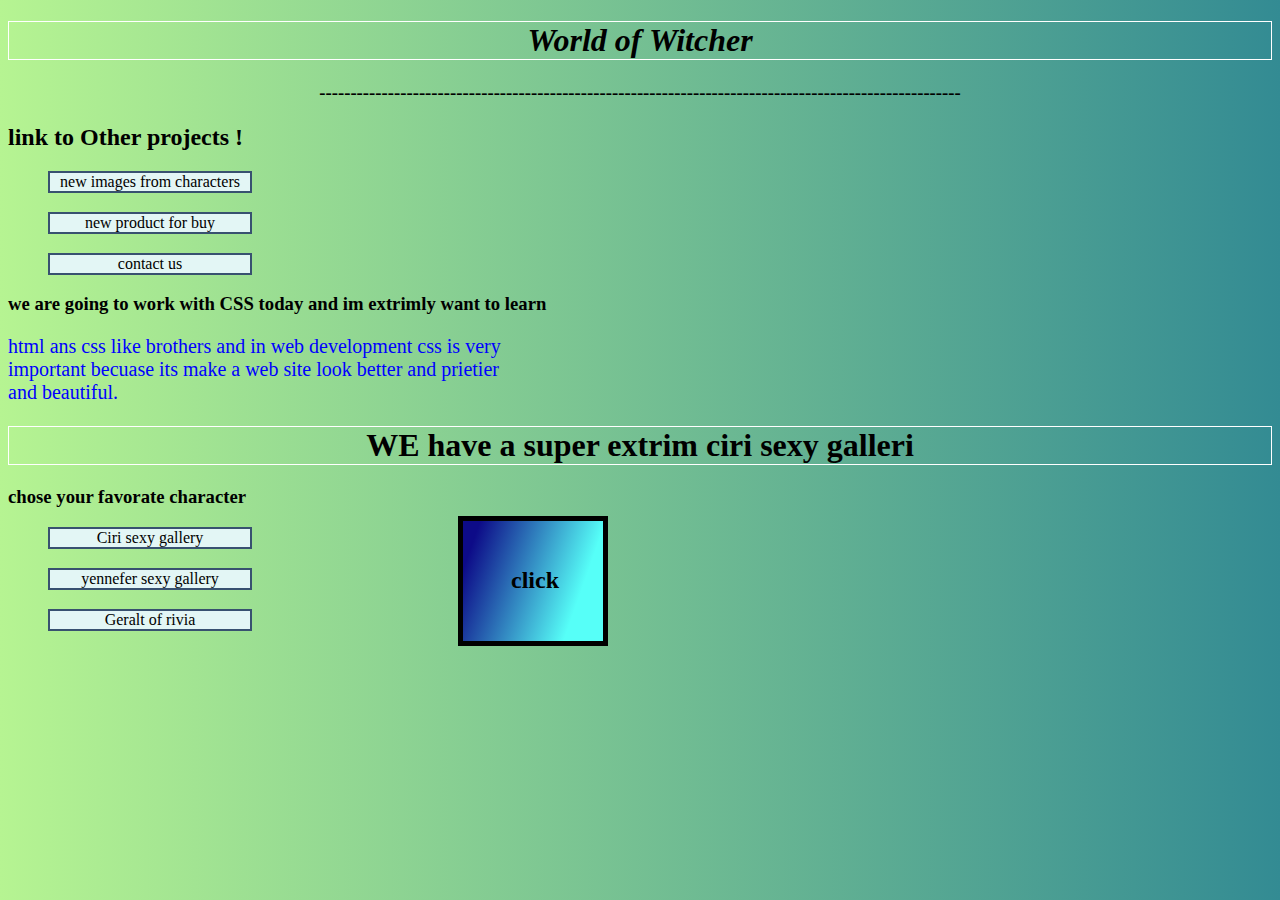
<file: site/index.html>
<!DOCTYPE html>
<html>
<head>
	<meta charset="utf-8">
	<meta name="viewport" content="width=device-width, initial-scale=1">
	<title>World of Witchers</title>
    <link rel="stylesheet" href="style.css">
    <style>
    </style>
</head>
<body>

 <h1>World of Witcher</h1>
 <h3 id="sp">-------------------------------------------------------------------------------------------------------</h3>
 <section>
 <h2>link to Other projects !</h2>
 <ul>
 <li><a href="smae-directory.html" target="_blank" title="same dir link">new images from characters</a>
 </br>
 <li><a href="smae-directory.html" target="_blank" title="same dir link">new product for buy</a>
 	</br>
 	<li><a href="contact-us.html" target="_blank" title="contact us">contact us</a>
 	</a></ul>
 </section>
 <h3>we are going to work with CSS today and im extrimly want to learn</h3>
 <p>html ans css like brothers and in web development css is very important
  becuase its make a web site look better and prietier and 
 beautiful.</p>

 <article>
 	<h1 style="font-style: normal;">WE have a super extrim ciri sexy galleri</h1>
 	<h3 class="favorate"> chose your favorate character</h3>
 	<ul>
 	<li><a href="ciri-galleri.html" target="_blank" title="ciri sexy"><div>Ciri sexy gallery</div></li></a>
 	</br>
 	<li><a href="yennefer-gallery.html"  target="_blank" title="yennefer sexy">
 		<div>yennefer sexy gallery</div></li></a>	
 	</br>
 	<li><a href="geralt-of-rivia.html" target="_blank" title="Geralt of rivia">
 		<div> Geralt of rivia</div></li></a>
 </br>
 	
</ul>
</article> 
<a id="box" href="https://youtube.com" target="_blank" title="youTube" >
	<div id="contant" style="text-align: center;">click</div>


</body>
</html>
</file>
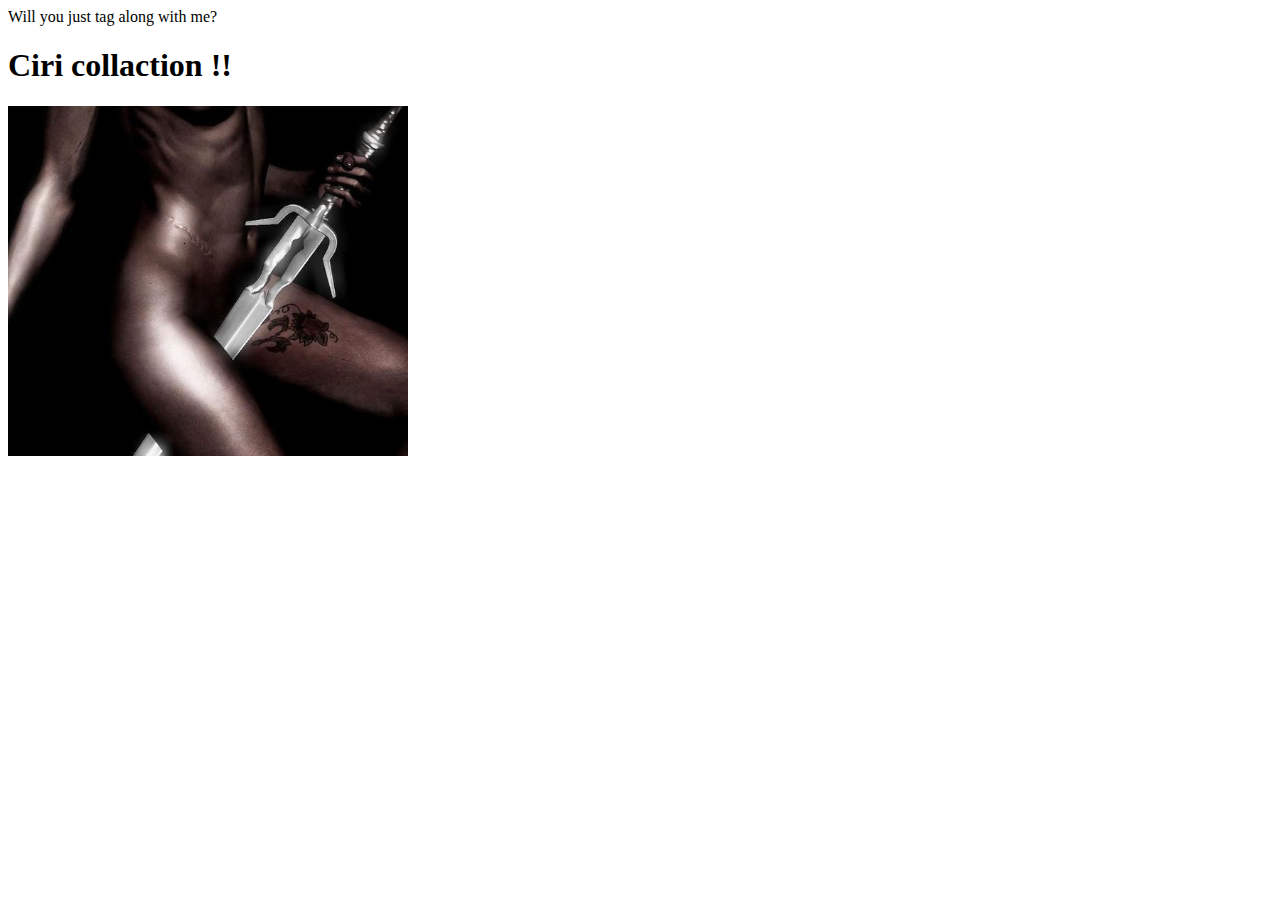
<file: site/ciri-galleri.html>
<!docType html     >
<html>
<head>
	<meta charset="utf-8">
	<title>Ciri gallery</title>
</head>
<body>

<div><span>Will you just tag along with me?</span></div>
	<h1>Ciri collaction !!</h1>
	<p>
	<img src="ciri-galleri\ciri-1.jpg"width="400"height="350">
    </p>

</body>
</html>
</file>
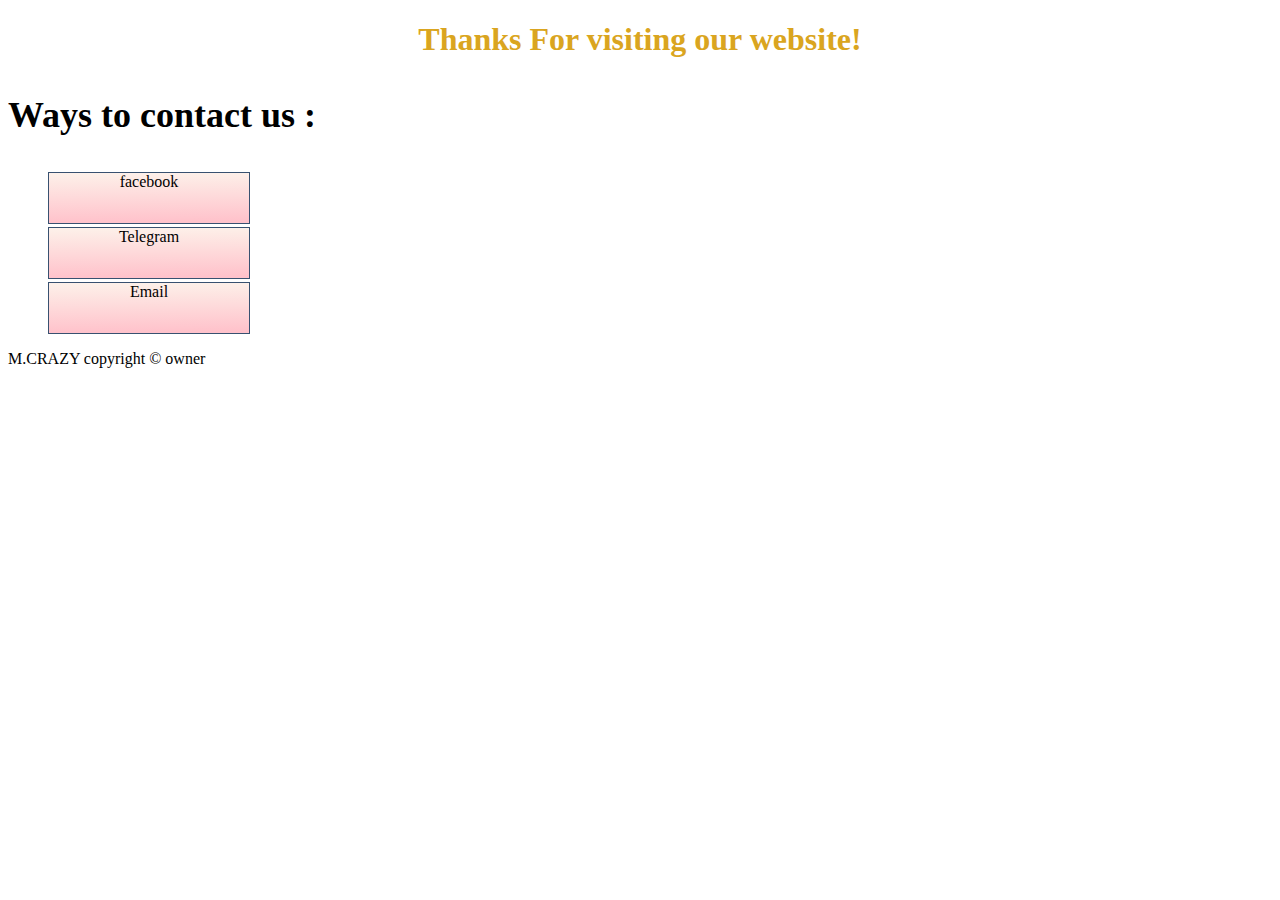
<file: site/contact-us.html>
<!DOCTYPE html>
<html>
<head>
	<meta charset="utf-8">
	<meta name="viewport" content="width=device-width, initial-scale=1">
	<title>Contact Us</title>
	<h1>Thanks For visiting our website!</h1>
<style>
h1 {
	color: goldenrod;
	text-align: center;
}
h3 {
	font-size: 36px;
}
section li {
	list-style: none;
}
a:link, a:visited {
	text-decoration: none;
	color: black;
	background: linear-gradient(179.4deg, rgb(253, 240, 233) 2.2%, rgb(255, 194, 203) 96.2%);
	border: 1px solid #385170;
	display: block;
	width: 200px;
	height: 50px;
	text-align: center;
	margin-bottom: 3px;



}


</style>	

</head>
<body>
	<section>
	<h3>Ways to contact us : </h3>
	<ul>
		<li><a href="https://facebook.com" target="_blank" title="facebook">facebook</li></a>
		<li><a href="Telegram.com" target="_blank" title="Telegram">Telegram</li></a>
		<li><a href="nimaroomooz10@gmail.com" target="_blank" title="Email">Email</li></a>
	</section>
	<p>M.CRAZY copyright &copy; owner</p>		
</body>
</html>
</file>
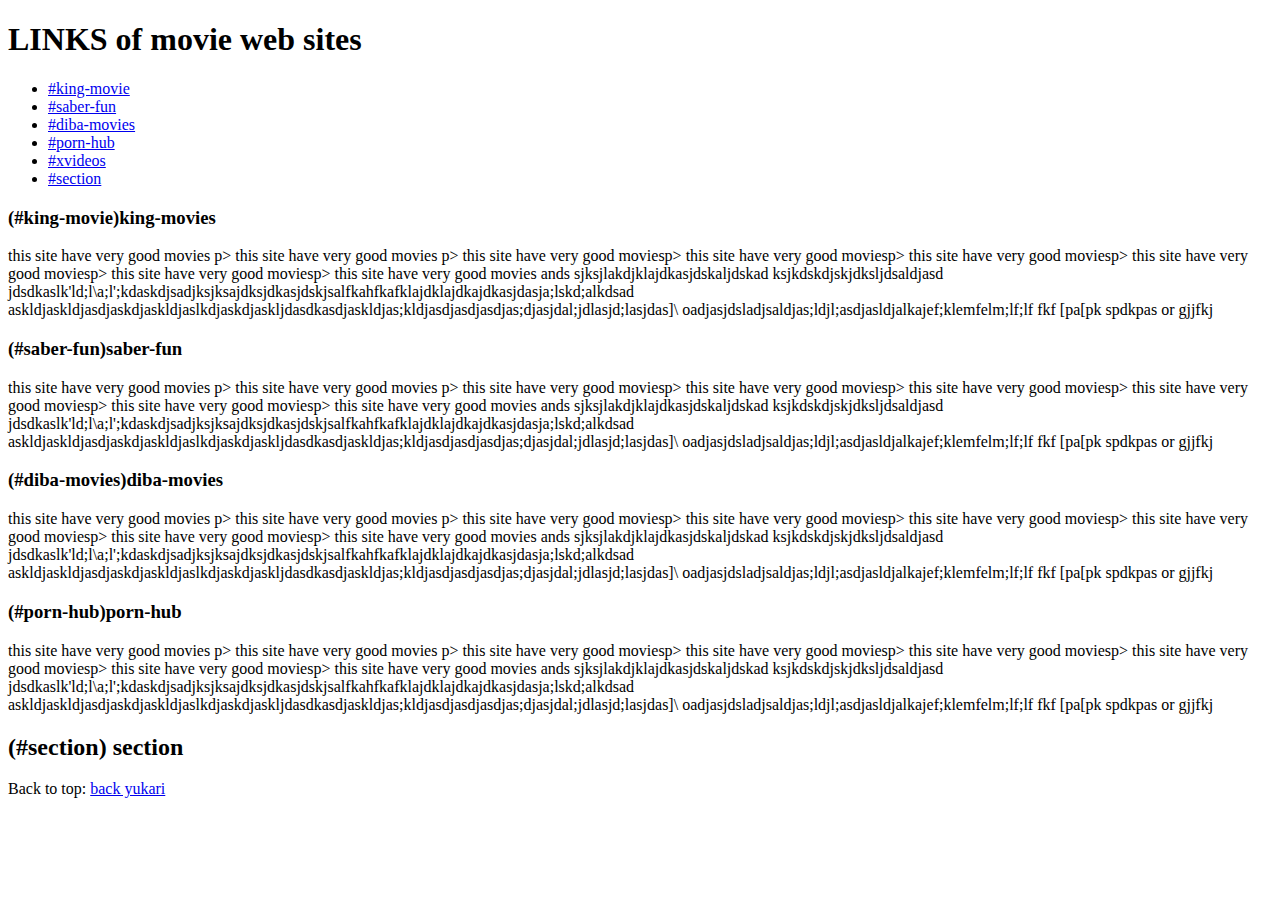
<file: site/smae-directory.html>
<!DOCTYPE html>
<html>
<head>
    <meta charset="utf-8">
    <title> project in page link </title>
</head>
<body>
 <h1 id="top">LINKS of movie web sites </h1>
 <section>
    
 <ul>
    <!-- links are illigle ond need vpn-->
    <li><a href="#king-movie">#king-movie</a></li>
    <li><a href="#saber-fun">#saber-fun</a></li>
    <li><a href="#diba-movies">#diba-movies</a></li>
    <li><a href="#porn-hub">#porn-hub</a></li>
    <li><a href="#xvideos">#xvideos</a></li>
    <li><a href="#section">#section</a></li>

 </ul>
 </section>
 <section id="king-movie">
    <h3>(#king-movie)king-movies </h3>
    <p> this site have very good movies p> this site have very good movies p>
     this site have very good moviesp> this site have very good moviesp> this site have very good moviesp> this site have very good moviesp> this site have very good moviesp> this site have very good movies ands sjksjlakdjklajdkasjdskaljdskad
     ksjkdskdjskjdksljdsaldjasd
     jdsdkaslk'ld;l\a;l';kdaskdjsadjksjksajdksjdkasjdskjsalfkahfkafklajdklajdkajdkasjdasja;lskd;alkdsad
     askldjaskldjasdjaskdjaskldjaslkdjaskdjaskljdasdkasdjaskldjas;kldjasdjasdjasdjas;djasjdal;jdlasjd;lasjdas]\
    oadjasjdsladjsaldjas;ldjl;asdjasldjalkajef;klemfelm;lf;lf  fkf [pa[pk spdkpas or gjjfkj </p>
 </section>
  <section id="saber-fun">
    <h3>(#saber-fun)saber-fun </h3>
    <p> this site have very good movies p> this site have very good movies p>
     this site have very good moviesp> this site have very good moviesp> this site have very good moviesp> this site have very good moviesp> this site have very good moviesp> this site have very good movies ands sjksjlakdjklajdkasjdskaljdskad
     ksjkdskdjskjdksljdsaldjasd
     jdsdkaslk'ld;l\a;l';kdaskdjsadjksjksajdksjdkasjdskjsalfkahfkafklajdklajdkajdkasjdasja;lskd;alkdsad
     askldjaskldjasdjaskdjaskldjaslkdjaskdjaskljdasdkasdjaskldjas;kldjasdjasdjasdjas;djasjdal;jdlasjd;lasjdas]\
    oadjasjdsladjsaldjas;ldjl;asdjasldjalkajef;klemfelm;lf;lf  fkf [pa[pk spdkpas or gjjfkj </p>
 </section>
 <section id="diba-movies">
    <h3>(#diba-movies)diba-movies </h3>
    <p> this site have very good movies p> this site have very good movies p>
     this site have very good moviesp> this site have very good moviesp> this site have very good moviesp> this site have very good moviesp> this site have very good moviesp> this site have very good movies ands sjksjlakdjklajdkasjdskaljdskad
     ksjkdskdjskjdksljdsaldjasd
     jdsdkaslk'ld;l\a;l';kdaskdjsadjksjksajdksjdkasjdskjsalfkahfkafklajdklajdkajdkasjdasja;lskd;alkdsad
     askldjaskldjasdjaskdjaskldjaslkdjaskdjaskljdasdkasdjaskldjas;kldjasdjasdjasdjas;djasjdal;jdlasjd;lasjdas]\
    oadjasjdsladjsaldjas;ldjl;asdjasldjalkajef;klemfelm;lf;lf  fkf [pa[pk spdkpas or gjjfkj </p>
 </section>
 <section id="porn-hub">
    <h3>(#porn-hub)porn-hub </h3>
    <p> this site have very good movies p> this site have very good movies p>
     this site have very good moviesp> this site have very good moviesp> this site have very good moviesp> this site have very good moviesp> this site have very good moviesp> this site have very good movies ands sjksjlakdjklajdkasjdskaljdskad
     ksjkdskdjskjdksljdsaldjasd
     jdsdkaslk'ld;l\a;l';kdaskdjsadjksjksajdksjdkasjdskjsalfkahfkafklajdklajdkajdkasjdasja;lskd;alkdsad
     askldjaskldjasdjaskdjaskldjaslkdjaskdjaskljdasdkasdjaskldjas;kldjasdjasdjasdjas;djasjdal;jdlasjd;lasjdas]\
    oadjasjdsladjsaldjas;ldjl;asdjasldjalkajef;klemfelm;lf;lf  fkf [pa[pk spdkpas or gjjfkj </p>
 </section>
 <div>
    <h2><a name="section">(#section) section</a></h2>
    <p>
        Back to top: <a href="#top"> back yukari  </a>
    </p>


</body>
</html>
</file>
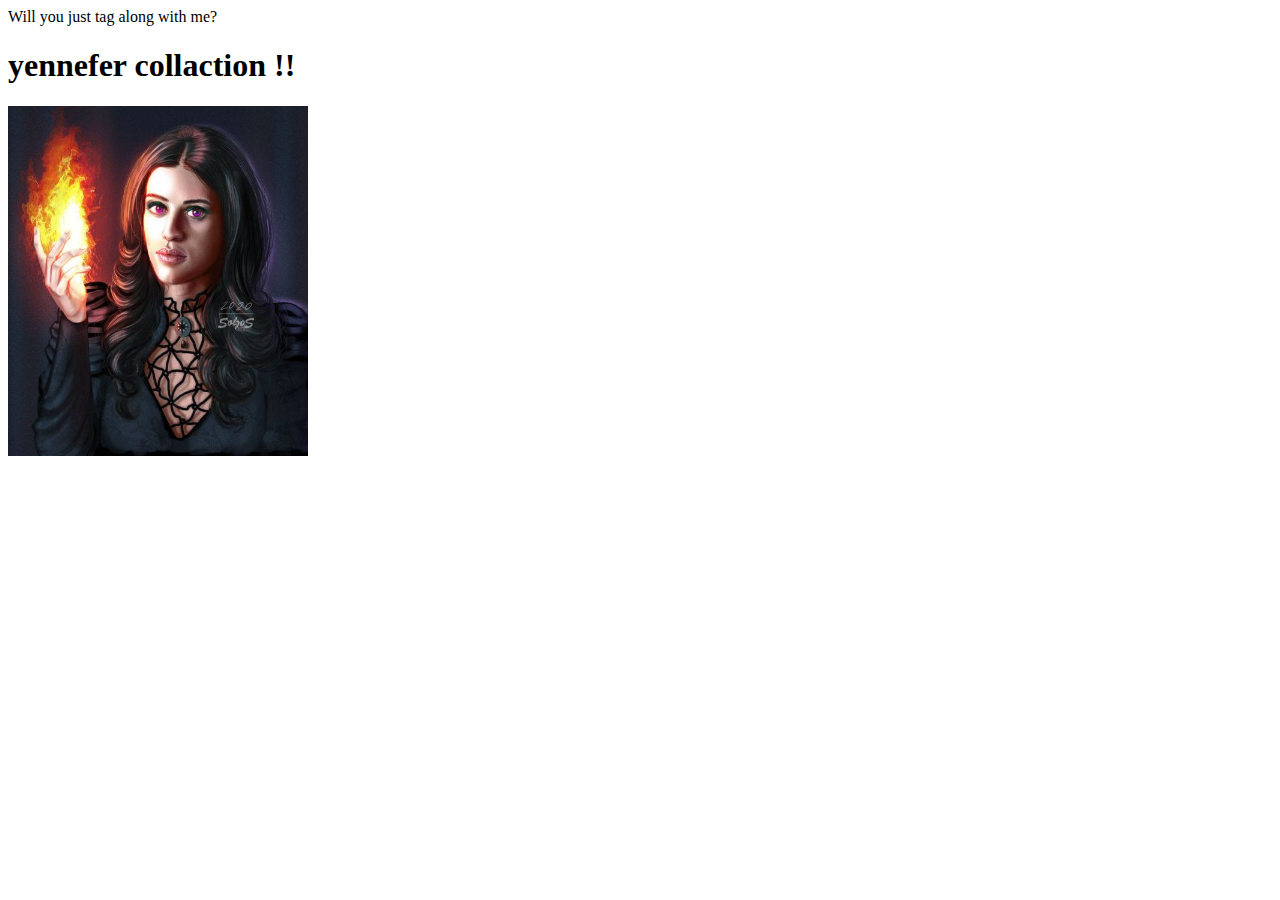
<file: site/yennefer-gallery.html>
<!docType html     >
<html>
<head>
    <meta charset="utf-8">
    <title>Yenna gallery</title>
</head>
<body>

<div><span>Will you just tag along with me?</span></div>
    <h1>yennefer collaction !!</h1>
    <p>
    <img src="yennefer-gallery\yennefer-1.jpg"width="300"height="350">
    </p>

</body>
</html>
</file>
<file: site/style.css>
body {
	margin: 10;


	background: linear-gradient(to right, rgb(182, 244, 146), rgb(51, 139, 147));
}


p {
		color: blue;
		font-size: 20px;
		width: 500px;
	}
	h1{
		font-style: italic;
		color: black;
		font-size: 48;
		text-align: center;
		border: 1px solid #ffffff;

		}
. {
	color: red;
}

section  li {
	list-style: none;	
}
a:link, a:visited {
	text-decoration: none;
	color: black;
	background-color: #e3f6f5;
	border: 2px solid #385170;
	display: block;
	width: 200px;
	text-align: center;
	margin-bottom: 1px;

}
article  li {
	list-style: none;	
}
a:link, a:visited {
	text-decoration: none;
    
}

a:hover, a:active {
	background-color: #bae8e8;
	text-decoration: inherit;

}
section:hover li:nth-child(3){
	font-size: 20px;
}
h3#sp {
	border-top: none;
	text-align: center;
}
#box{
	margin: -150px -450px 150px 450px;
	border: 5px solid black;
	padding: 10px 20px;
	width: 100px;
	height: 100px;
	background: linear-gradient(109.5deg, rgb(13, 11, 136) 9.4%, rgb(86, 255, 248) 78.4%);
	

}
#contant{
	padding: 40px 40px 40px 32px;
	width: 20px;
	height: 20px;
	font-size: 24px;
	font-weight: 700;
	margin: -4px -4px 4px -4px;
}
</file>
